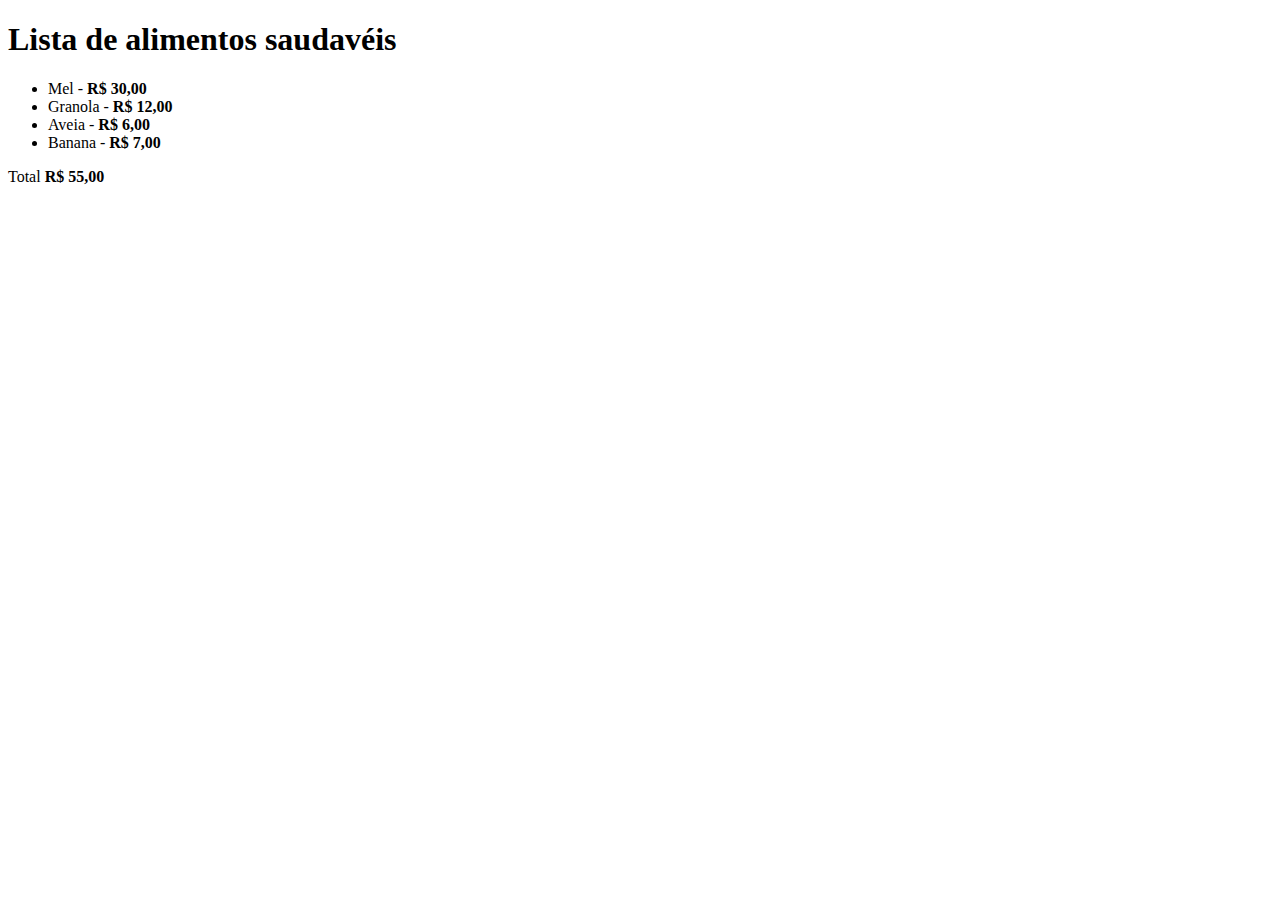
<file: exercicio-01/index.html>
<!DOCTYPE html>
<html lang="pt-br">
<head>
    <meta charset="UTF-8">
    <meta name="viewport" content="width=device-width, initial-scale=1.0">
    <title>Lista de alimentos</title>
</head>
<body>

    <h1>Lista de alimentos saudavéis</h1>
    <ul>
        <li>Mel - <strong>R$ 30,00</strong></li>
        <li>Granola - <strong>R$ 12,00</strong></li>
        <li>Aveia - <strong>R$ 6,00</strong></li>
        <li>Banana - <strong>R$ 7,00</strong></li>
    </ul>
    <p>Total <strong>R$ 55,00</strong></p>
    
</body>
</html>
</file>
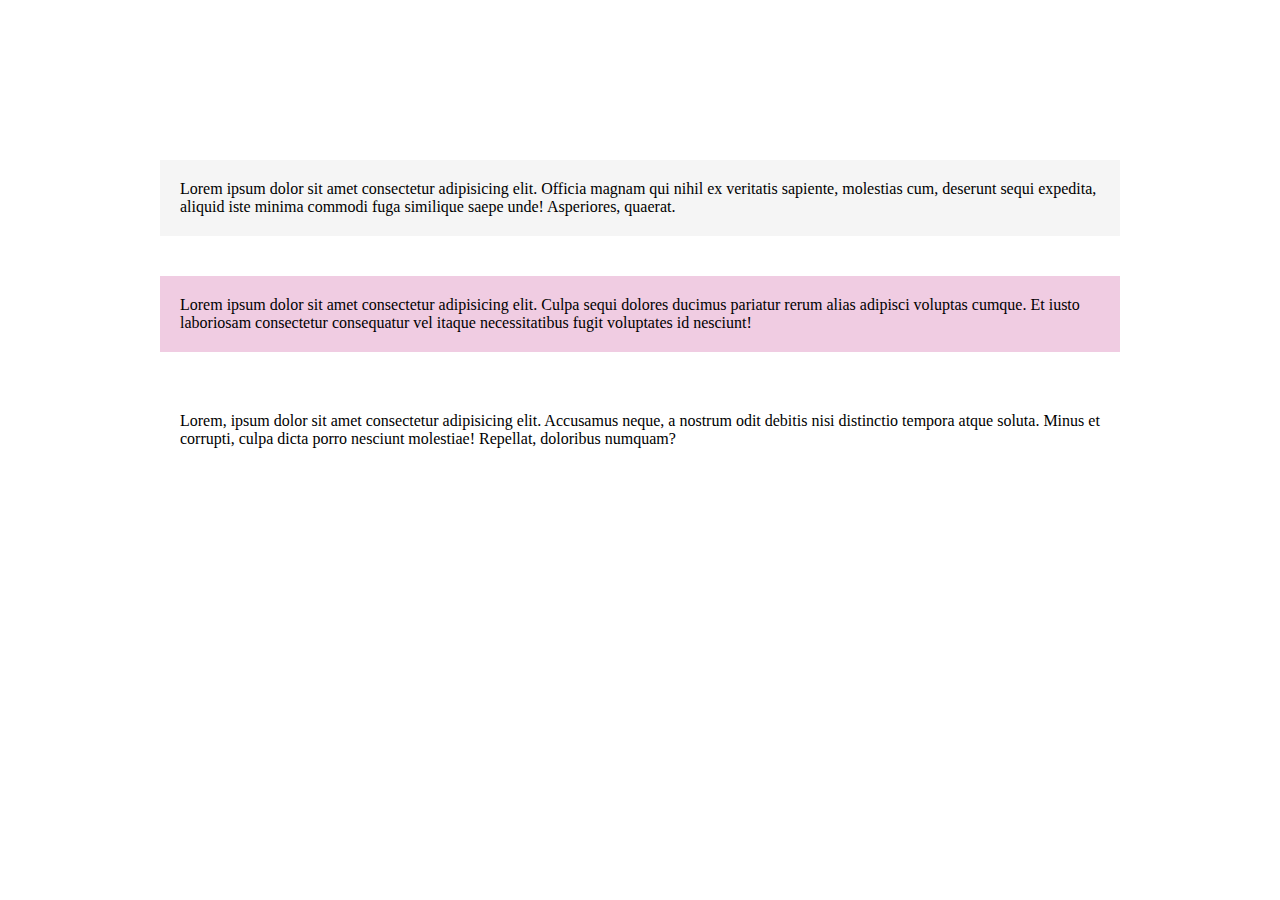
<file: exercicio-03/index.html>
<!DOCTYPE html>
<html lang="pt-br">
<head>
    <meta charset="UTF-8">
    <meta name="viewport" content="width=device-width, initial-scale=1.0">
    <title>Parágrafos coloridos</title>
    <link rel="stylesheet" href="style.css">
</head>
<body>
    <p id="p01">Lorem ipsum dolor sit amet consectetur adipisicing elit. Officia magnam qui nihil ex veritatis sapiente, molestias cum, deserunt sequi expedita, aliquid iste minima commodi fuga similique saepe unde! Asperiores, quaerat.</p>

    <p id="p02">Lorem ipsum dolor sit amet consectetur adipisicing elit. Culpa sequi dolores ducimus pariatur rerum alias adipisci voluptas cumque. Et iusto laboriosam consectetur consequatur vel itaque necessitatibus fugit voluptates id nesciunt!</p>

    <p>Lorem, ipsum dolor sit amet consectetur adipisicing elit. Accusamus neque, a nostrum odit debitis nisi distinctio tempora atque soluta. Minus et corrupti, culpa dicta porro nesciunt molestiae! Repellat, doloribus numquam?</p>
    
</body>
</html>
</file>
<file: exercicio-03/style.css>
*{
    margin: 40px;
    padding: 20px;
}

#p01{
    background-color: #f5f5f5;
}

#p02{
    background-color:#f0cce2;
}
</file>
